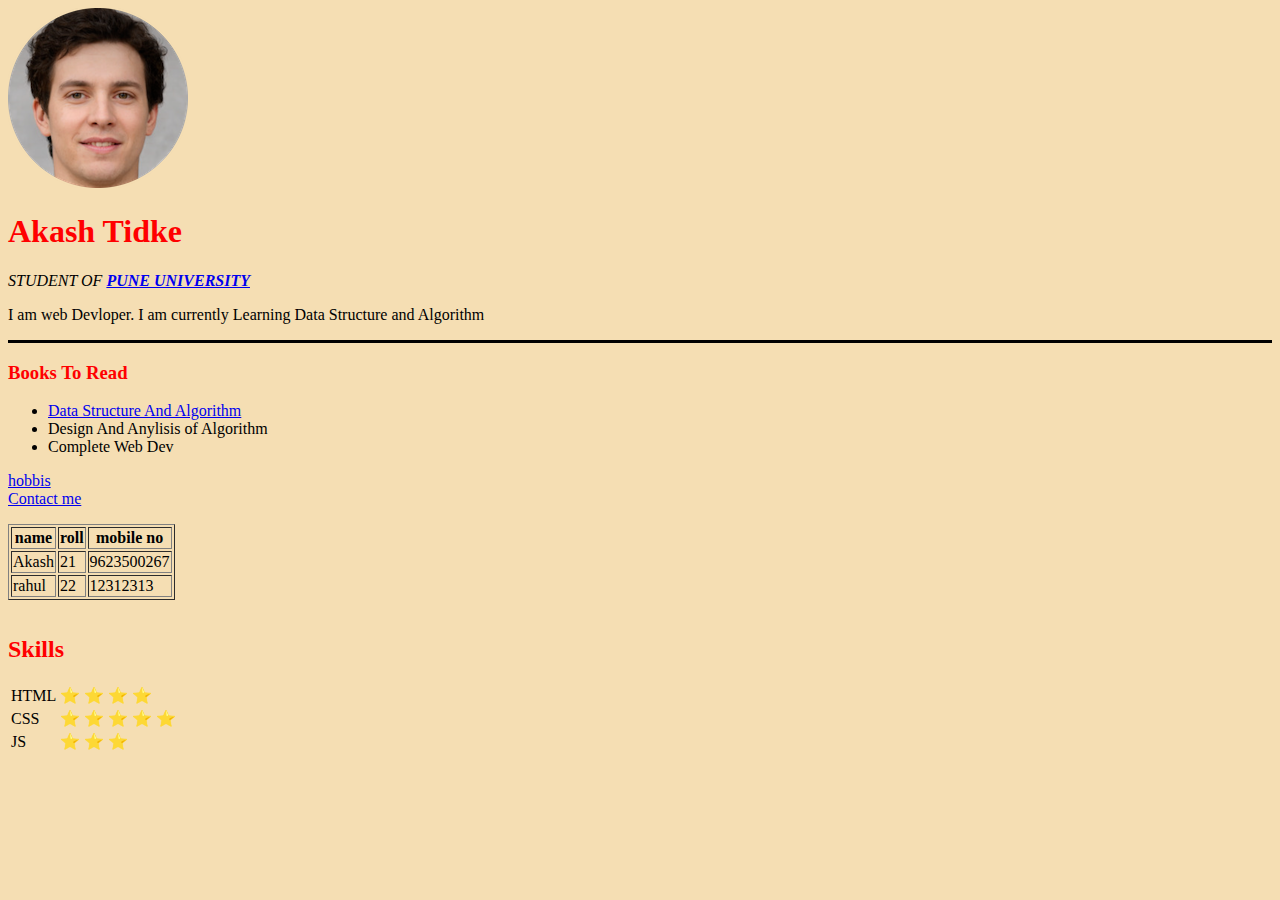
<file: index.html>
<!DOCTYPE html>
<html lang="en">
<head>
    <meta charset="UTF-8">
    <meta http-equiv="X-UA-Compatible" content="IE=edge">
    <meta name="viewport" content="width=device-width, initial-scale=1.0">
    <title>my personal website</title>
  <link rel="stylesheet" href="style.css">
</head>
<body>
    <img src="img.png" alt="profile pic">
    <h1>Akash Tidke</h1>
    <p><i> STUDENT OF <strong><a href="http://www.unipune.ac.in/"> PUNE UNIVERSITY</a></strong></i></p>
<p>I am web Devloper. I am currently Learning Data Structure and Algorithm</p>
<hr size="5">
<h3>Books To Read</h3>
<ul>
    <li><a href="https://www.geeksforgeeks.org/data-structures/"> Data Structure And Algorithm</a></li>
    <li>Design And Anylisis of Algorithm</li>
    <li>Complete Web Dev</li>
</ul>
<a href="hobbis.html">hobbis</a>
<br>
<a href="contact.html">Contact me</a>
<hr>
<table border="1">
<thead>
    <tr>
        <th>name </th>
        <th>roll</th>
        <th>mobile no</th>    
    </tr>
    <tr>
        <td>Akash</td>
<td>21</td>
<td>9623500267</td>
    </tr>
    <tr>
        <td>rahul</td>
        <td>22</td>
        <td>12312313</td>
    </tr>
    
</thead>
</table>
<hr>
<hr>
<h2>Skills</h2>



<table>
    
    <tr>
        <td>HTML</td>
        <td>⭐ ⭐ ⭐ ⭐ </td>
    </tr>
    <tr>
        <td>CSS</td>
        <td>⭐ ⭐ ⭐ ⭐ ⭐ </td>
    </tr>
    <tr>
        <td>JS</td>
        <td>⭐ ⭐ ⭐ </td>
    </tr>
    
</table>
</body>
</html>
</file>
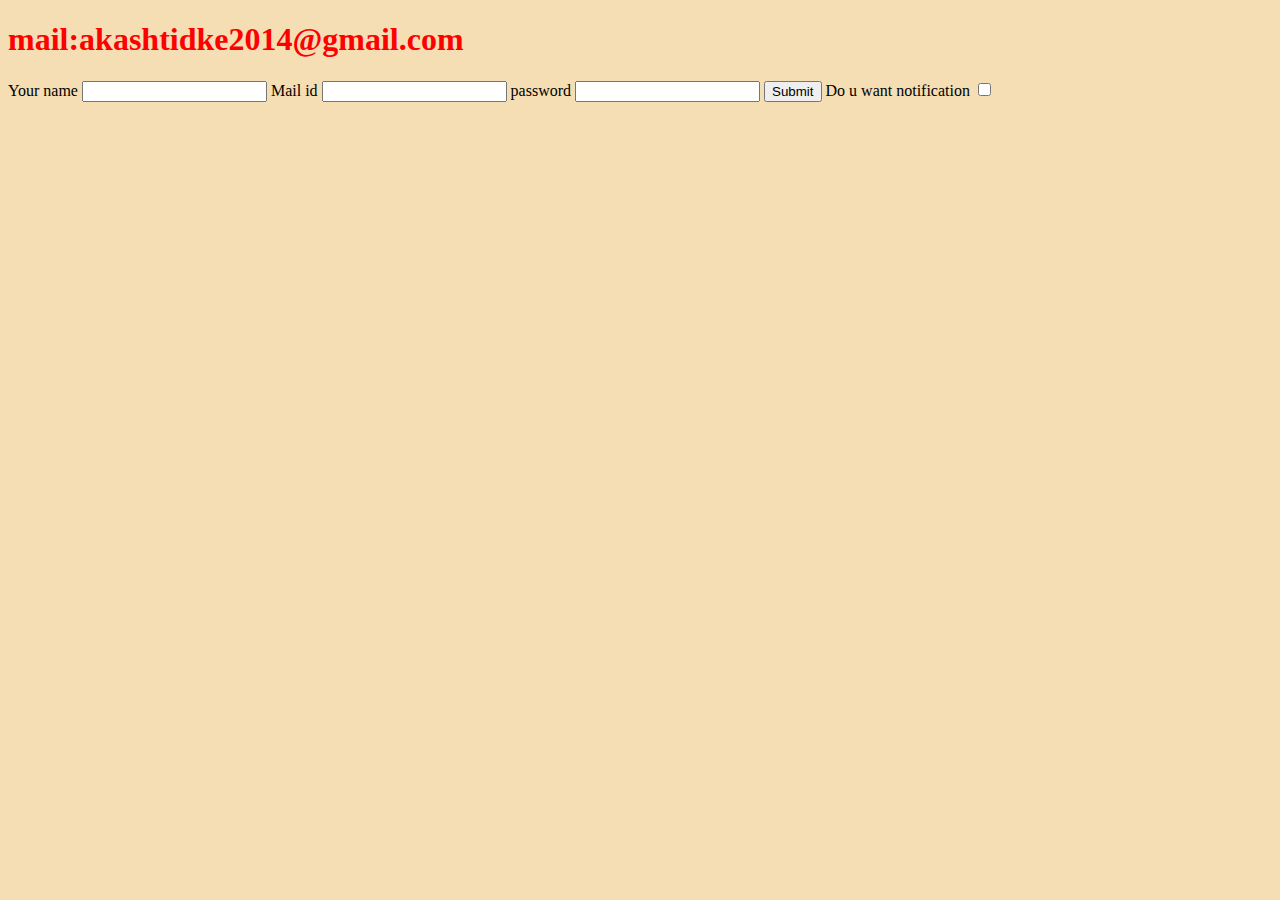
<file: contact.html>
<!DOCTYPE html>
<html lang="en">
<head>
    <meta charset="UTF-8">
    <meta http-equiv="X-UA-Compatible" content="IE=edge">
    <meta name="viewport" content="width=device-width, initial-scale=1.0">
    <title>contact</title>
    <link rel="stylesheet" href="style.css">
</head>
<body>
    <h1>mail:akashtidke2014@gmail.com</h1>
    <form action="mailto:akashtidke2014@gmail.com">
        <label>Your name</label>

        <input type="text">
        <label for="">Mail id</label>
        <input type="mail">
        <label for="">password</label>
        <input type="password">
        <input type="submit">

        <label for="">Do u want notification</label>
        <input type="checkbox">
    
    </form>

</body>
</html>
</file>
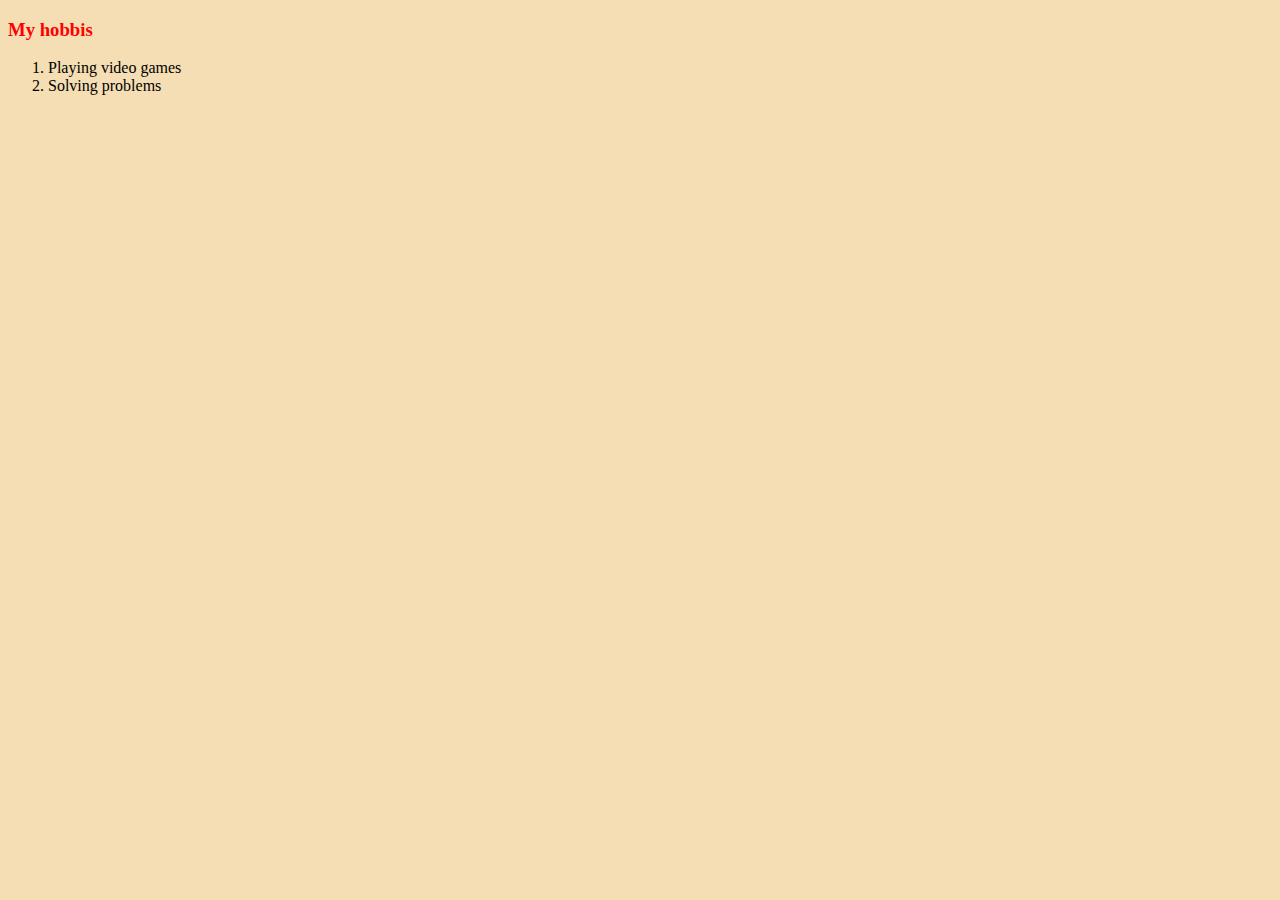
<file: hobbis.html>
<!DOCTYPE html>
<html lang="en">
<head>
    <meta charset="UTF-8">
    <meta http-equiv="X-UA-Compatible" content="IE=edge">
    <meta name="viewport" content="width=device-width, initial-scale=1.0">
    <title>My hobbis</title>
    <link rel="stylesheet" href="style.css">
</head>
<body>
    <h3>My hobbis</h3>
<ol>
    <li>Playing video games</li>
    <li>Solving problems</li>
</ol>
</body>
</html>
</file>
<file: style.css>
h1{
    color: red;
}
h3{
    color: red;
}
h2{
color: red;
}
body{
    background-color:wheat;
}
hr{

    background-color: black;
    border-style: none;
}
</file>
